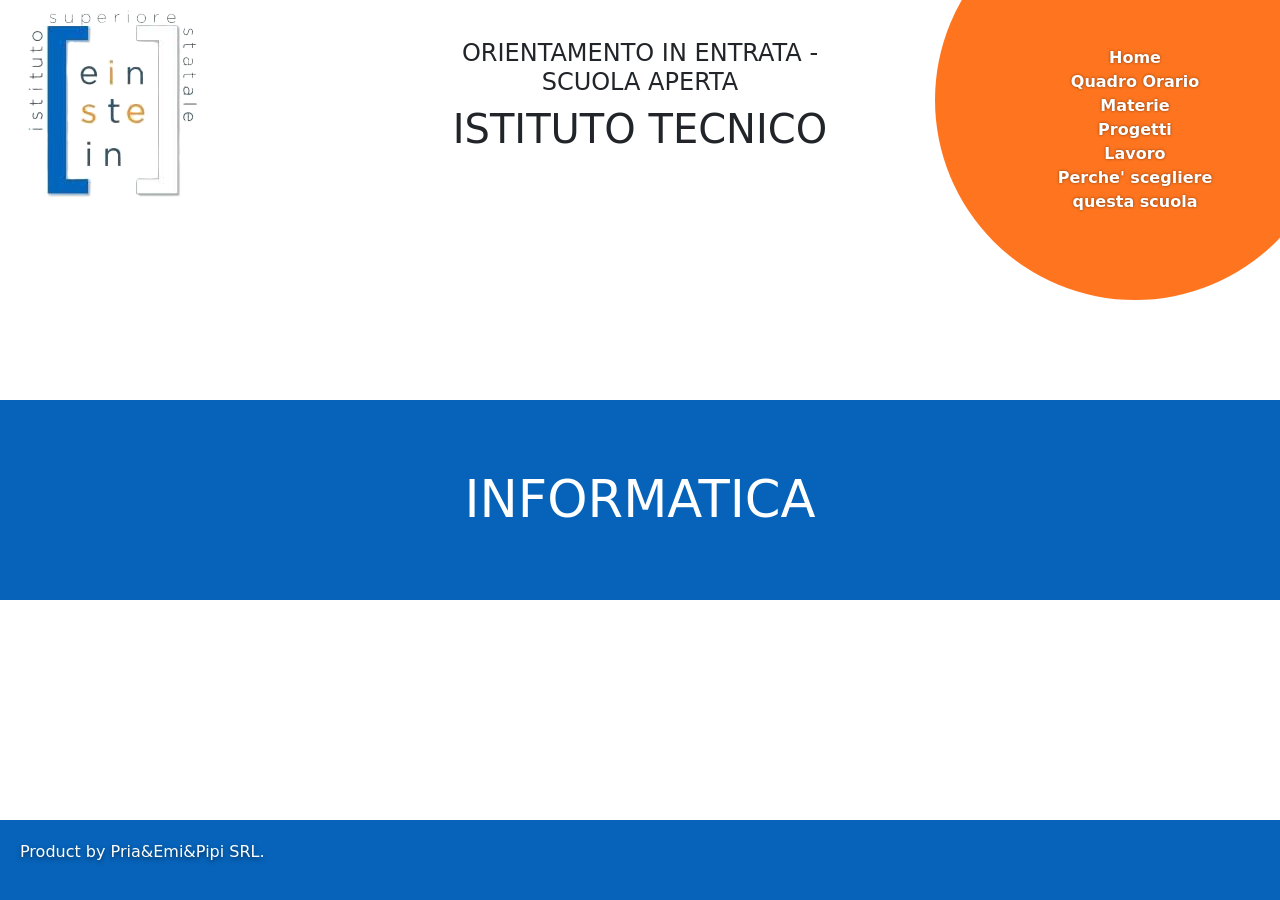
<file: index.html>
<!doctype html>
<html lang="it">

<head>
    <meta charset="utf-8">
    <meta name="viewport" content="width=device-width, initial-scale=1">

    <link rel="stylesheet" href="style.css">
    <link rel="stylesheet" href="index.css">
    <link rel="icon" href="assets/logo.png">
    <link href="https://cdn.jsdelivr.net/npm/bootstrap@5.0.2/dist/css/bootstrap.min.css" rel="stylesheet"
        integrity="sha384-EVSTQN3/azprG1Anm3QDgpJLIm9Nao0Yz1ztcQTwFspd3yD65VohhpuuCOmLASjC" crossorigin="anonymous">
    <title>Home</title>


    <link rel="preconnect" href="https://fonts.googleapis.com">
    <link rel="preconnect" href="https://fonts.gstatic.com" crossorigin>

</head>

<header></header>
<script src="menu.js"></script>

<body>
    <div href="" id="scriscia" class="bg-blu">
        <h1 class="center noto-sans-jp">INFORMATICA</h1>
    </div>
    <div class="linea"></div>
    <div class="sito">
        <a href="">www.istitutoeinstein.edu.it</a>
    </div>
</body>

<footer>
    <p>Product by Pria&Emi&Pipi SRL.</p>
</footer>
<script src="https://cdn.jsdelivr.net/npm/bootstrap@5.0.2/dist/js/bootstrap.bundle.min.js"
    integrity="sha384-MrcW6ZMFYlzcLA8Nl+NtUVF0sA7MsXsP1UyJoMp4YLEuNSfAP+JcXn/tWtIaxVXM" crossorigin="anonymous">
</script>
<script src="script.js"></script>
</html>
</file>
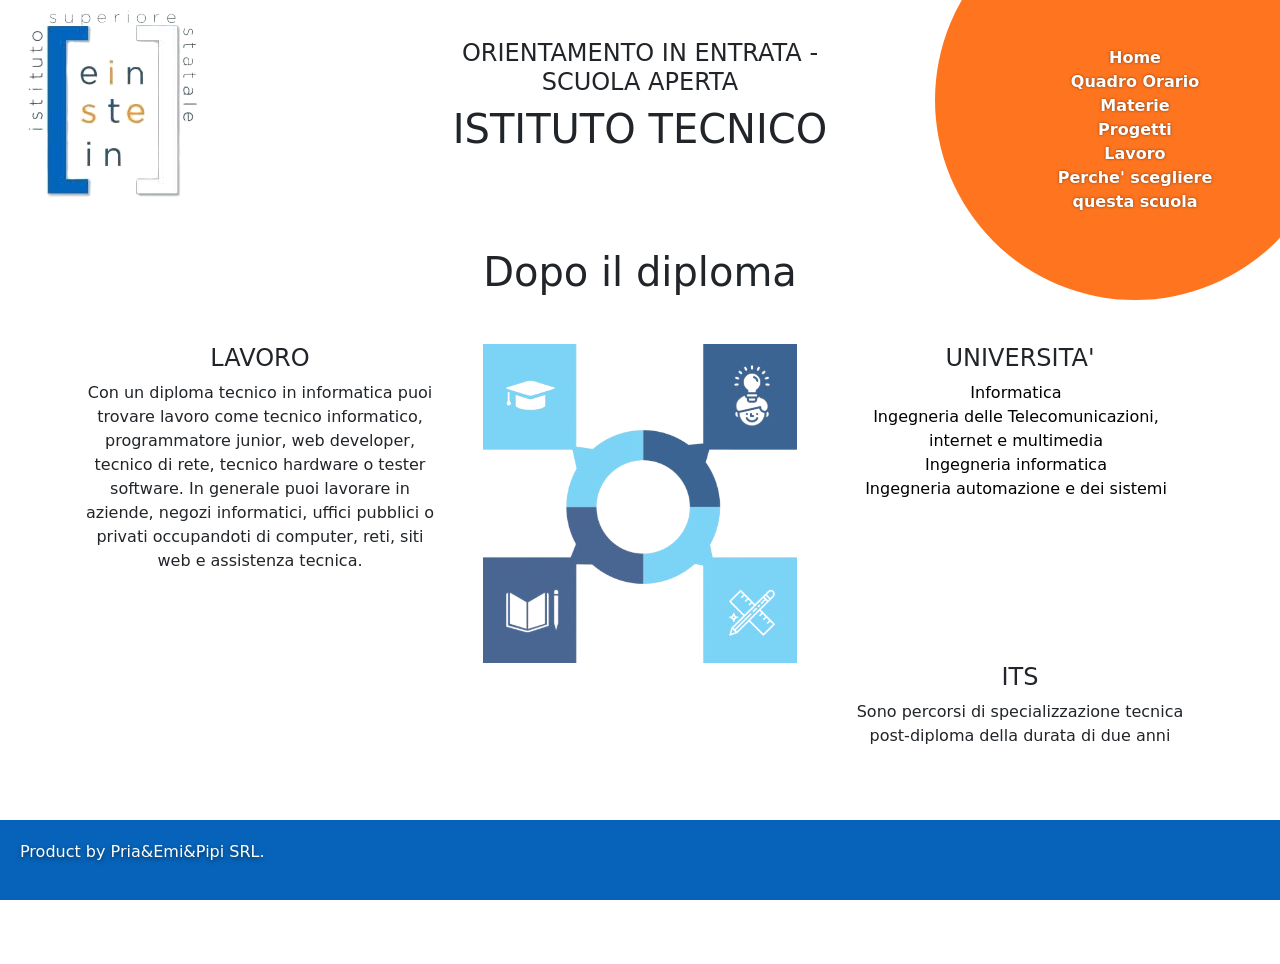
<file: lavoro.html>
<!DOCTYPE html>
<html lang="en">

<head>
    <meta charset="utf-8">
    <meta name="viewport" content="width=device-width, initial-scale=1">

    <link rel="stylesheet" href="style.css">
    <link rel="stylesheet" href="index.css">
    <link rel="icon" href="assets/logo.png">
    <link href="https://cdn.jsdelivr.net/npm/bootstrap@5.0.2/dist/css/bootstrap.min.css" rel="stylesheet"
        integrity="sha384-EVSTQN3/azprG1Anm3QDgpJLIm9Nao0Yz1ztcQTwFspd3yD65VohhpuuCOmLASjC" crossorigin="anonymous">
    <title>Lavoro</title>
</head>

<header></header>
<script src="menu.js"></script>

<body>
    <h1 class="text-center mt-5">Dopo il diploma</h1>

    <div class="container mt-5">
        <div class="row text-center">
            <div id="lavoro_cont" class="col-sm-12 col-md-4 text-center">
                <h4>LAVORO</h4>
                <p>Con un diploma tecnico in informatica puoi trovare lavoro come tecnico informatico, programmatore
                    junior, web developer, tecnico di rete, tecnico hardware o tester software. In generale puoi
                    lavorare in aziende, negozi informatici, uffici pubblici o privati occupandoti di computer, reti,
                    siti web e assistenza tecnica.</p>
            </div>
            <div class="col-sm-12 col-md-4">
                <img src="assets/lavoro.png"  alt="lavoro">
            </div>
            <div class="col-sm-12 col-md-4 flex-column" >
                <h4>UNIVERSITA'</h4>
                <ul id="lavorista" style="height: fit-content;">
                    <li id="lavoroLi">Informatica</li>
                    <li id="lavoroLi">Ingegneria delle Telecomunicazioni, internet e multimedia</li>
                    <li id="lavoroLi">Ingegneria informatica</li>
                    <li id="lavoroLi">Ingegneria automazione e dei sistemi</li>
                </ul>
            </div>

            <div class="col-sm-12 col-md-4">
            </div>
            <div class="col-sm-12 col-md-4"></div>
            <div class="col-sm-12 col-md-4">
                <h4>ITS</h4>
                <p>Sono percorsi di specializzazione tecnica post-diploma della durata di due anni</p>
            </div>
        </div>
    </div>

</body>

<footer>
    <p>Product by Pria&Emi&Pipi SRL.</p>
</footer>
<script src="https://cdn.jsdelivr.net/npm/bootstrap@5.0.2/dist/js/bootstrap.bundle.min.js"
    integrity="sha384-MrcW6ZMFYlzcLA8Nl+NtUVF0sA7MsXsP1UyJoMp4YLEuNSfAP+JcXn/tWtIaxVXM" crossorigin="anonymous">
</script>
<script src="script.js"></script>

</html>
</file>
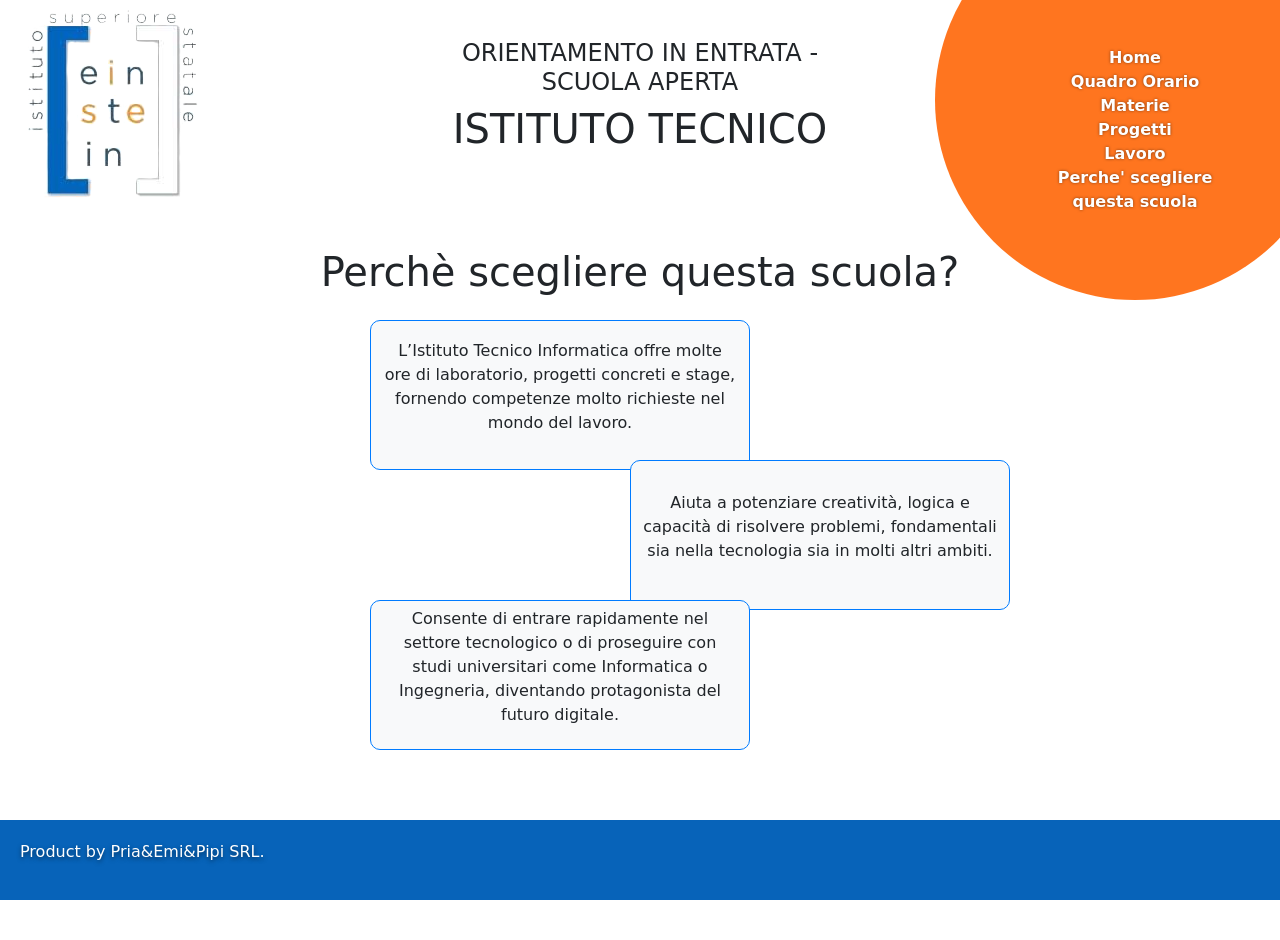
<file: motivi.html>
<!doctype html>
<html lang="it">

<head>
    <meta charset="utf-8">
    <meta name="viewport" content="width=device-width, initial-scale=1">

    <link rel="stylesheet" href="style.css">
    <link rel="stylesheet" href="index.css">
    <link rel="icon" href="assets/logo.png">
    <link href="https://cdn.jsdelivr.net/npm/bootstrap@5.0.2/dist/css/bootstrap.min.css" rel="stylesheet"
        integrity="sha384-EVSTQN3/azprG1Anm3QDgpJLIm9Nao0Yz1ztcQTwFspd3yD65VohhpuuCOmLASjC" crossorigin="anonymous">
    <title>Motivi</title>
</head>

<header></header>
<script src="menu.js"></script>

<body>
    <div class="container mt-5">
        <div class="col-12 text-center mb-4">
            <h1>Perchè scegliere questa scuola?</h1>
        </div>
        <div class="row d-flex justify-content-start align-items-center mt-4">
            <div class="col-sm-12 col-md-4 text-center reason">
                <p>L’Istituto Tecnico Informatica offre molte ore di laboratorio, progetti concreti e stage, fornendo competenze molto richieste nel mondo del lavoro.</p>
            </div>
        </div>
        <div class="row d-flex justify-content-end align-items-center">
            <div class="col-sm-12 col-md-4 text-center reason2">
                <p>Aiuta a potenziare creatività, logica e capacità di risolvere problemi, fondamentali sia nella tecnologia sia in molti altri ambiti.</p>
            </div>
        </div>
        <div class="row d-flex justify-content-start align-items-center">
            <div class="col-sm-12 col-md-4 text-center reason3">
                <p>Consente di entrare rapidamente nel settore tecnologico o di proseguire con studi universitari come Informatica o Ingegneria, diventando protagonista del futuro digitale.</p>
            </div>
        </div>
    </div>
</body>

<footer>
    <p>Product by Pria&Emi&Pipi SRL.</p>
</footer>
<script src="https://cdn.jsdelivr.net/npm/bootstrap@5.0.2/dist/js/bootstrap.bundle.min.js"
    integrity="sha384-MrcW6ZMFYlzcLA8Nl+NtUVF0sA7MsXsP1UyJoMp4YLEuNSfAP+JcXn/tWtIaxVXM" crossorigin="anonymous">
</script>
<script src="script.js"></script>
</html>
</file>
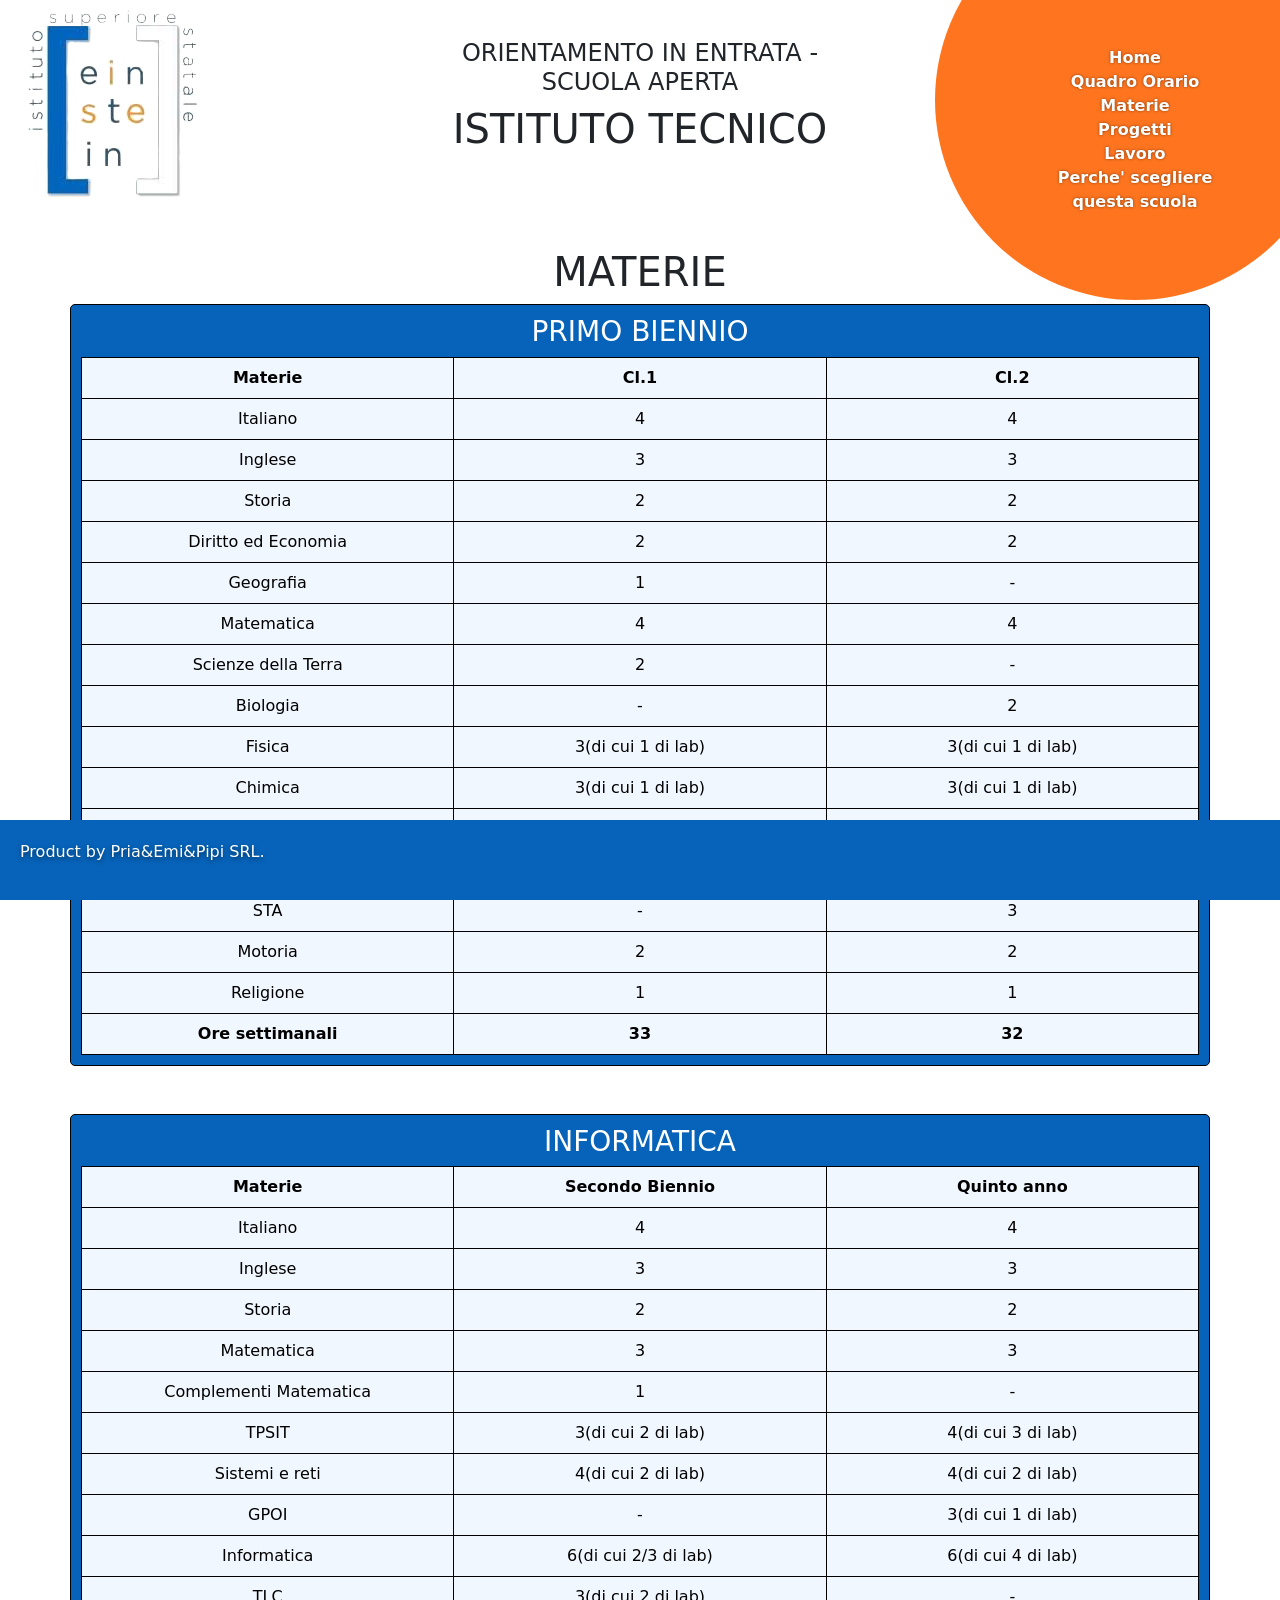
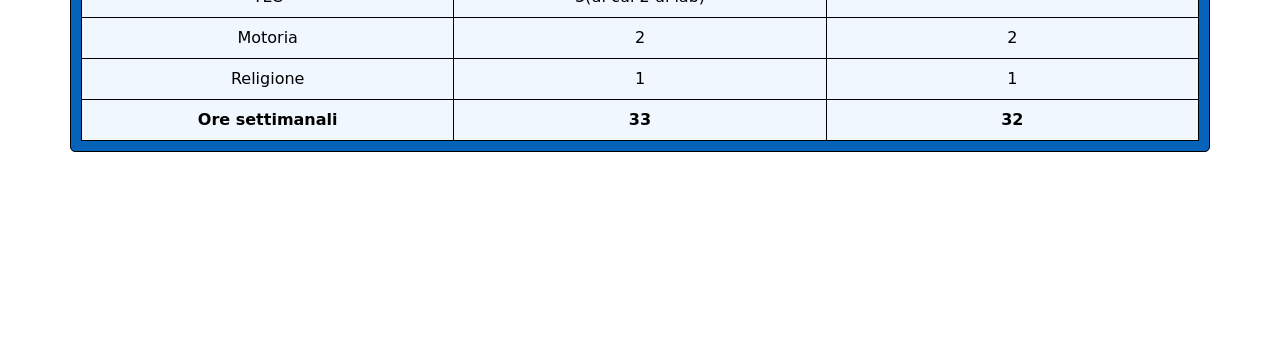
<file: tabella.html>
<!doctype html>
<html lang="it">

<head>
    <meta charset="utf-8">
    <meta name="viewport" content="width=device-width, initial-scale=1">

    <link rel="stylesheet" href="style.css">
    <link rel="stylesheet" href="index.css">
    <link rel="icon" href="assets/logo.png">
    <link href="https://cdn.jsdelivr.net/npm/bootstrap@5.0.2/dist/css/bootstrap.min.css" rel="stylesheet"
        integrity="sha384-EVSTQN3/azprG1Anm3QDgpJLIm9Nao0Yz1ztcQTwFspd3yD65VohhpuuCOmLASjC" crossorigin="anonymous">
    <title>Tabelle Orarie</title>
</head>

<header id="header_tabella"></header>
<script src="menu.js"></script>

<body>
    <div id="tables"></div>
    <h1 class="text-center mt-5">MATERIE</h1>
    <div class="container" id="tabella">
        <h3 class="text-center">PRIMO BIENNIO</h3>
        <table>
            <tr>
                <td><b>Materie</b></td>
                <td><b>Cl.1</b></td>
                <td><b>Cl.2</b></td>
            </tr>
            <tr>
                <td>Italiano</td>
                <td>4</td>
                <td>4</td>
            </tr>
            <tr>
                <td>Inglese</td>
                <td>3</td>
                <td>3</td>
            </tr>
            <tr>
                <td>Storia</td>
                <td>2</td>
                <td>2</td>
            </tr>
            <tr>
                <td>Diritto ed Economia</td>
                <td>2</td>
                <td>2</td>
            </tr>
            <tr>
                <td>Geografia</td>
                <td>1</td>
                <td>-</td>
            </tr>
            <tr>
                <td>Matematica</td>
                <td>4</td>
                <td>4</td>
            </tr>
            <tr>
                <td>Scienze della Terra</td>
                <td>2</td>
                <td>-</td>
            </tr>
            <tr>
                <td>Biologia</td>
                <td>-</td>
                <td>2</td>
            </tr>
            <tr>
                <td>Fisica</td>
                <td>3(di cui 1 di lab)</td>
                <td>3(di cui 1 di lab)</td>
            </tr>
            <tr>
                <td>Chimica</td>
                <td>3(di cui 1 di lab)</td>
                <td>3(di cui 1 di lab)</td>
            </tr>
            <tr>
                <td>CAD</td>
                <td>3(di cui 2 di lab)</td>
                <td>3(di cui 1 di lab)</td>
            </tr>
            <tr>
                <td>Informatica</td>
                <td>3(di cui 1 di lab)</td>
                <td>-</td>
            </tr>
            <tr>
                <td>STA</td>
                <td>-</td>
                <td>3</td>
            </tr>
            <tr>
                <td>Motoria</td>
                <td>2</td>
                <td>2</td>
            </tr>
            <tr>
                <td>Religione</td>
                <td>1</td>
                <td>1</td>
            </tr>
            <tr>
                <td><b>Ore settimanali</b></td>
                <td><b>33</b></td>
                <td><b>32</b></td>
            </tr>

        </table>
    </div>

        <div class="container mt-5" id="tabella">
        <h3 class="text-center">INFORMATICA</h3>
        <table>
            <tr>
                <td><b>Materie</b></td>
                <td><b>Secondo Biennio</b></td>
                <td><b>Quinto anno</b></td>
            </tr>
            <tr>
                <td>Italiano</td>
                <td>4</td>
                <td>4</td>
            </tr>
            <tr>
                <td>Inglese</td>
                <td>3</td>
                <td>3</td>
            </tr>
            <tr>
                <td>Storia</td>
                <td>2</td>
                <td>2</td>
            </tr>
            <tr>
                <td>Matematica</td>
                <td>3</td>
                <td>3</td>
            </tr>
            <tr>
                <td>Complementi Matematica</td>
                <td>1</td>
                <td>-</td>
            </tr>
            <tr>
                <td>TPSIT</td>
                <td>3(di cui 2 di lab)</td>
                <td>4(di cui 3 di lab)</td>
            </tr>
            <tr>
                <td>Sistemi e reti</td>
                <td>4(di cui 2 di lab)</td>
                <td>4(di cui 2 di lab)</td>
            </tr>
            <tr>
                <td>GPOI</td>
                <td>-</td>
                <td>3(di cui 1 di lab)</td>
            </tr>
            <tr>
                <td>Informatica</td>
                <td>6(di cui 2/3 di lab)</td>
                <td>6(di cui 4 di lab)</td>
            </tr>
            <tr>
                <td>TLC</td>
                <td>3(di cui 2 di lab)</td>
                <td>-</td>
            </tr>
            <tr>
                <td>Motoria</td>
                <td>2</td>
                <td>2</td>
            </tr>
            <tr>
                <td>Religione</td>
                <td>1</td>
                <td>1</td>
            </tr>
            <tr>
                <td><b>Ore settimanali</b></td>
                <td><b>33</b></td>
                <td><b>32</b></td>
            </tr>

        </table>
    </div>
</body>

<footer>
    <p>Product by Pria&Emi&Pipi SRL.</p>
</footer>
<script src="https://cdn.jsdelivr.net/npm/bootstrap@5.0.2/dist/js/bootstrap.bundle.min.js"
    integrity="sha384-MrcW6ZMFYlzcLA8Nl+NtUVF0sA7MsXsP1UyJoMp4YLEuNSfAP+JcXn/tWtIaxVXM" crossorigin="anonymous">
    </script>
<script src="script.js"></script>

</html>
</file>
<file: style.css>
:root {
    --orange: #ff751f;
    --blue: #0763b9;
    --text: #496592;
    --radius: 5px;
}

* {
    margin: 0;
    padding: 0;

    /* font-family: 'Roboto', sans-serif; */
    -webkit-tap-highlight-color: transparent;
    /* Safari/Chrome */
    -webkit-focus-ring-color: transparent;
    -webkit-tap-highlight-color: rgba(0, 0, 0, 0);
    /* alternativa */
}

body {
    overflow-x: hidden;
    padding-bottom: 200px;
}

h1 {
    color: var(--text);
}

.center {
    display: flex;
    align-items: center;
    justify-content: center;
    text-align: center;
}

#scriscia {
    /* border: solid red 2px; */
    width: 100vw;
    height: 200px;
    position: relative;
    top: 200px;
    background-color: var(--blue);
}

.bg-blu h1 {
    font-size: 4vw;
    /* border: solid red 2px; */
    height: 100%;
    width: 100%;
    color: white;
}

.bg-blu {
    background-color: var(--white);
}

#nav-circle {
    width: 400px;
    height: 400px;
    position: absolute;
    right: -55px;
    top: -200px;
    border-radius: 50%;
    background-color: var(--orange);
    flex-direction: column;
}

#nav-circle div {
    position: relative;
    top: 30px;
    /* border: solid red 2px; */
    max-width: 200px;
}

#nav-circle a {
    scale: 1;
    transition: scale .2s cubic-bezier(.215, .61, .355, 1);
    text-shadow: 0 0 3px rgba(0, 0, 0, 0.5);
}

#nav-circle a:hover {
    scale: 1.1;
    transition: scale .2s cubic-bezier(.215, .61, .355, 1);
}

header {
    overflow: visible !important;
    z-index: 10;
    position: fixed;
    background-color: var(--white);
    /* border: solid red 2px; */
}

li,
li * {
    list-style: none;
    color: var(--text);
}




/* --- TABELLA.HTML ---- */
#tabella {
    border-radius: 5px;
    border: 1px solid black;
    padding: 10px;
    background-color: var(--blue);
    color: #fff;
}

#tabella table {
    width: 100%;
    border-collapse: collapse;
    background-color: #fff;
    color: #000;
    border-radius: 50px;
}

#tabella tr,
#tabella td {
    border: 1px solid black;
    text-align: center;
    padding: 8px;
    background-color: rgb(241, 247, 255);
}

#tabella th {
    background-color: var(--blue);
    color: white;
}


/* ---- ESPERIENZE.HTML ---- */
#esperienze .container {
    margin-top: 40px;
    /* border: solid var(--blue) 20px; */
    width: 30vw;
    font-size: 25px;
    border-radius: var(--radius);
}


footer {
    background-color: #0763b9;
    /* border: solid red 2px; */
    color: rgb(255, 255, 255);
    width: 100vw;
    position: fixed;
    bottom: 0;
    left: 0;
    padding-left: 10px;
    padding-bottom: 5px;
    text-align: left;
    padding: 20px;
    text-shadow: 0 2px 4px rgba(0, 0, 0, 0.5);
    z-index: 5;
}

#lavorolista {
    padding-left: 0 !important;
}

/*
#tables{
    position: absolute;
    top: 0;
    background-color: rgb(95, 166, 248);
    width: 200px;
    height: 200%;
    position: absolute;
    z-index: -1;
    /*border: solid red 2px; 
}

#header_tabella #logo{
    position: relative;
    top: 0 !important;
    left: 0 !important;
    background-color: transparent;
}
*/

#modalImages video {
    max-height: 70vh;
    object-fit: contain;
}


#lavoro {
    width: 100% !important;
}
#lavorista {
    position: relative;
    right: 20px;
}
#lavoroLi {
    color: black;
}


.cards {
    gap: 30px;
    display: flex;
    flex-wrap: wrap;
    justify-content: center;
}

.card {
    border: solid !important;
    border-width: 1px !important;
    border-color: #e0e0e0 !important;
    width: 400px;
    min-height: 500px;
    background-color: #ffffff;
    border-radius: 10px;
    box-shadow: 0 4px 8px rgba(0, 0, 0, 0.1);
    transition: transform 0.3s ease, box-shadow 0.3s ease;
    padding: 20px;
    display: flex;
    flex-direction: column;
    align-items: center;
    text-align: center;
}

.card:hover {
    transform: translateY(-5px);
    box-shadow: 0 8px 16px rgba(0, 0, 0, 0.15);
}

.card h5 {
    font-size: 1.5rem;
    color: #333;
    margin-bottom: 15px;
    font-weight: 600;
}

.card p {
    font-size: 1rem;
    color: #555;
    margin: 5px 0;
    line-height: 1.4;
}

.btn_card.argomenti.card-btn {
    margin-top: auto;
    padding: 10px 20px;
    font-size: 1rem;
    font-weight: 500;
    color: #fff;
    background-color: #007bff;
    border: none;
    border-radius: 5px;
    transition: background-color 0.3s ease, transform 0.2s ease;
    width: 80%;
    cursor: pointer;
}

.btn_card.argomenti.card-btn:hover {
    background-color: #0056b3;
    transform: scale(1.05);
}

.btn_card.argomenti.card-btn:focus {
    outline: none;
    box-shadow: 0 0 0 3px rgba(0, 123, 255, 0.3);
}

.reason,
.reason2,
.reason3 {
    border: solid;
    border-width: 1px;
    min-width: 300px;
    min-height: 150px;
    margin: 10px 0;
    position: relative;
    background-color: #f8f9fa;
    border-radius: 10px;
    border-color: #007bff;
    justify-content: center !important;
    align-content: center !important;
    text-align: center !important;
}

.reason,
.reason3 {
    margin-left: 300px;
    z-index: 0;
    margin-bottom: -10px;
}


.reason2 {
    margin-right: 200px;
    z-index: 1;
    margin-bottom: -10px;
}

.reason3 {
    z-index: 2;
}

details {
    display: flex;
    align-items: center;
    justify-content: center;
    text-align: center;
    flex-direction: column;
}
summary {
    font-size: 20px;
    font-weight: bold;
    border: solid rgba(65, 65, 65, 0.568) 2px;
    width: 20vw;
    padding: 10px;
    border-radius: var(--radius);
    margin-bottom: 20px;
}

table {
    table-layout: fixed;   
    width: 100%;           
}
</file>
<file: index.css>
#in_comune {
    /* border: solid red 2px; */
}
#in_comune h5 {
    margin-bottom: 20px;
}
#descrizione {
    /* border: solid red 2px; */
    width: 80%;
}

.bottoni {
    display: flex;
    border: solid black 2px;
    border-radius: 10px;
    gap: 100px;
    padding: 40px;

    width: 70%;
    max-width: fit-content;
    flex-wrap: wrap;

    justify-content: center;
}
.bottoni div {
    display: flex;
    flex-wrap: wrap;
    flex-direction: column;
    /* border: solid red 2px; */
}


@media (max-width: 930px) {
    .bottoni {
        justify-content: center;
        flex-direction: row;
        gap: 50px;
    }
}
@media (max-width: 502px) {
    .bottoni {
        flex-direction: column;
        gap: 50px;
    }
}
</file>
